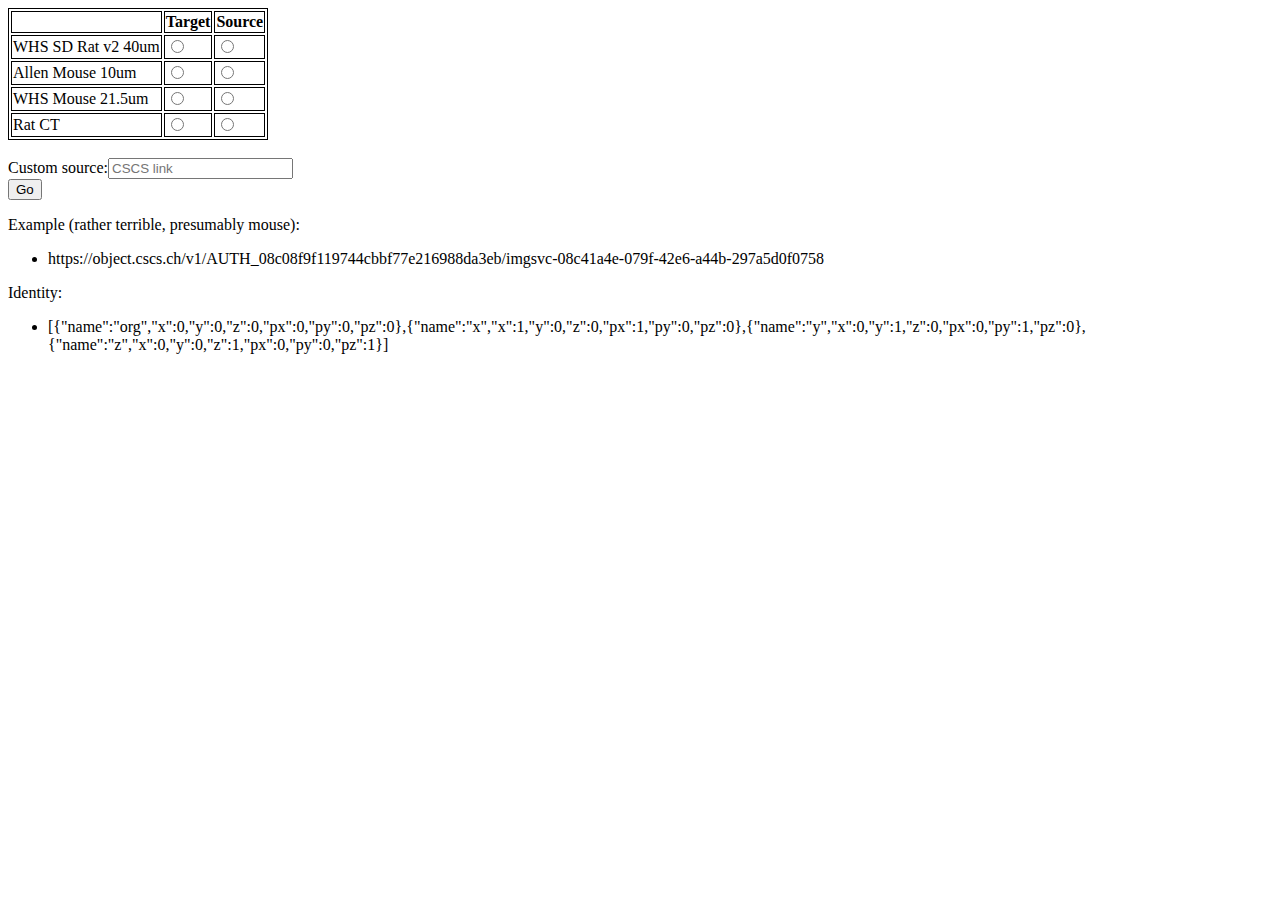
<file: index.html>
<!DOCTYPE html>
<!--
To change this license header, choose License Headers in Project Properties.
To change this template file, choose Tools | Templates
and open the template in the editor.
-->
<html lang="en">
    <head>
        <title>LMR launcher</title>
        <meta charset="UTF-8">
        <meta name="viewport" content="width=device-width">
        <style>
            table,th,td{border: 1px solid}
        </style>
        <script>
            var list = [
                {f:"WHS40.json",n:"WHS SD Rat v2 40um"},
                {f:"AMBA10.json",n:"Allen Mouse 10um"},
                {f:"WHSMouse.json",n:"WHS Mouse 21.5um"},
                {f:"RatCT.json",n:"Rat CT"}
            ];
            function startup() {
                var tb = document.getElementById("tb");
                for (var i of list) {
                    var tr = document.createElement("tr");
                    var td = document.createElement("td");
                    td.innerText = i.n;
                    tr.appendChild(td);
                    td = document.createElement("td");
                    var rb = document.createElement("input");
                    rb.type = "radio";
                    rb.name = "targets";
                    rb.value = i.f;
                    td.appendChild(rb);
                    tr.appendChild(td);
                    td = document.createElement("td");
                    rb = document.createElement("input");
                    rb.type = "radio";
                    rb.name = "sources";
                    rb.value = i.f;
                    td.appendChild(rb);
                    tr.appendChild(td);
                    tb.appendChild(tr);
                }
            }
            function doclick() {
                try {
                    var src = document.getElementById("custom").value;
                    if (src.length)
                        open("LandmarkReg.html?target="
                                + document.querySelector('input[name="targets"]:checked').value
                                + "&cscs=" + src,
                                "LandmarkReg");
                    else
                        open("LandmarkReg.html?target="
                                + document.querySelector('input[name="targets"]:checked').value
                                + "&source="
                                + document.querySelector('input[name="sources"]:checked').value,
                                "LandmarkReg");
                } catch (ex) {
                    var msg = document.getElementById("msg");
                    msg.innerHTML = "Please specify both target and source volumes";
                    setTimeout(function () {
                        msg.innerHTML = "";
                    }, 2000);
                }
            }
        </script>
    </head>
    <body onload="startup()">
        <table>
            <thead>
                <tr>
                    <th></th>
                    <th>Target</th>
                    <th>Source</th>
                </tr>
            </thead>
            <tbody id="tb">
            </tbody>
        </table><br>
        Custom source:<input id="custom" placeholder="CSCS link"><br>
        <button onclick="doclick()">Go</button><div id="msg"></div>
        <p>
            Example (rather terrible, presumably mouse):
        <ul>
            <li>https://object.cscs.ch/v1/AUTH_08c08f9f119744cbbf77e216988da3eb/imgsvc-08c41a4e-079f-42e6-a44b-297a5d0f0758</li>
        </ul>
        <p>
            Identity:
        <ul>
            <li>[{"name":"org","x":0,"y":0,"z":0,"px":0,"py":0,"pz":0},{"name":"x","x":1,"y":0,"z":0,"px":1,"py":0,"pz":0},{"name":"y","x":0,"y":1,"z":0,"px":0,"py":1,"pz":0},{"name":"z","x":0,"y":0,"z":1,"px":0,"py":0,"pz":1}]</li>
        </ul>
    </body>
</html>
</file>
